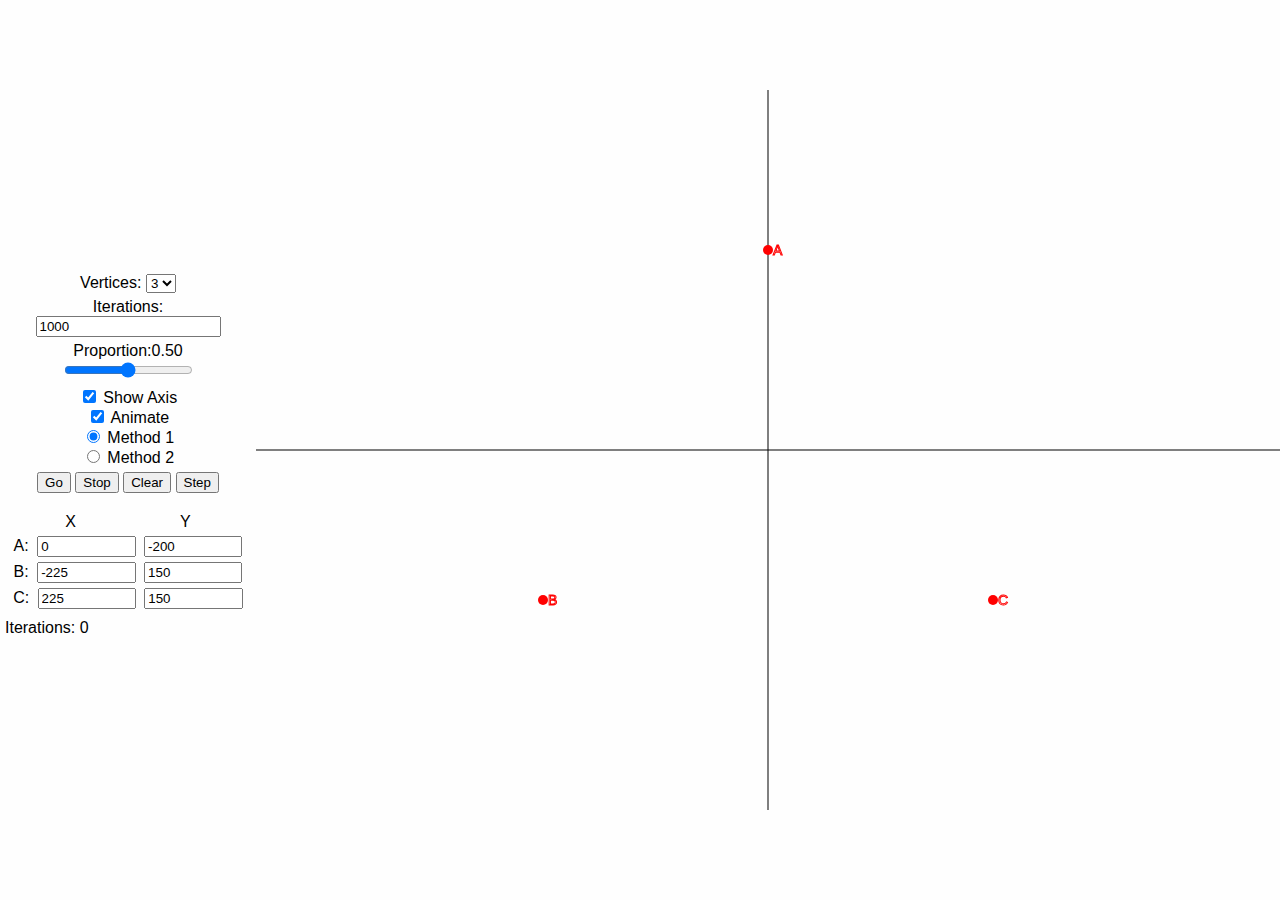
<file: projects/chaos/index.html>
<!DOCTYPE html>
<html>
  <head>
    <meta charset="UTF-8">
    <meta name="viewport" content="width=device-width, initial-scale=1">

    <title>Chaos Game</title>
    <link href="./styles.css" type="text/css" rel="stylesheet" />
    <link rel="stylesheet" href="https://cdnjs.cloudflare.com/ajax/libs/font-awesome/4.7.0/css/font-awesome.min.css">
  </head>
  <body>
    <main>
      <section class="math-chaosgame section1">
      </section>
    </main>
    <script src="chaosgame.bundle.js"></script>
  </body>
</html>
</file>
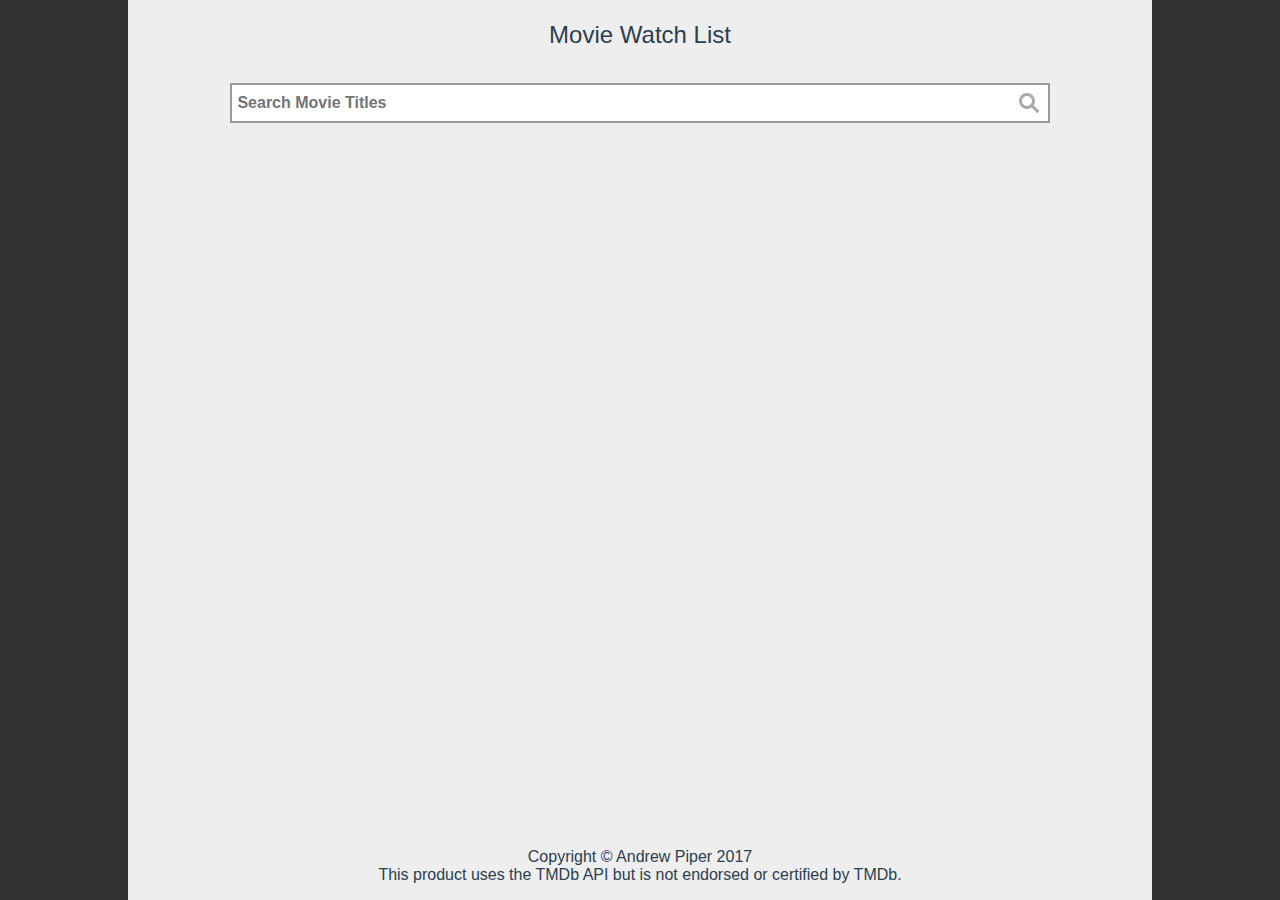
<file: projects/movie-list/index.html>
<!DOCTYPE html>
<html lang="en">
  <head>
    <meta charset="utf-8">
    <meta name="viewport" content="width=device-width, initial-scale=1">
    <title>movie-list</title>
    <link href="css/styles.css" type="text/css" rel="stylesheet" media="all" />
  </head>
  <body>
    <div id="app"></div>
    <script src="js/build.js"></script>
  </body>
</html>
</file>
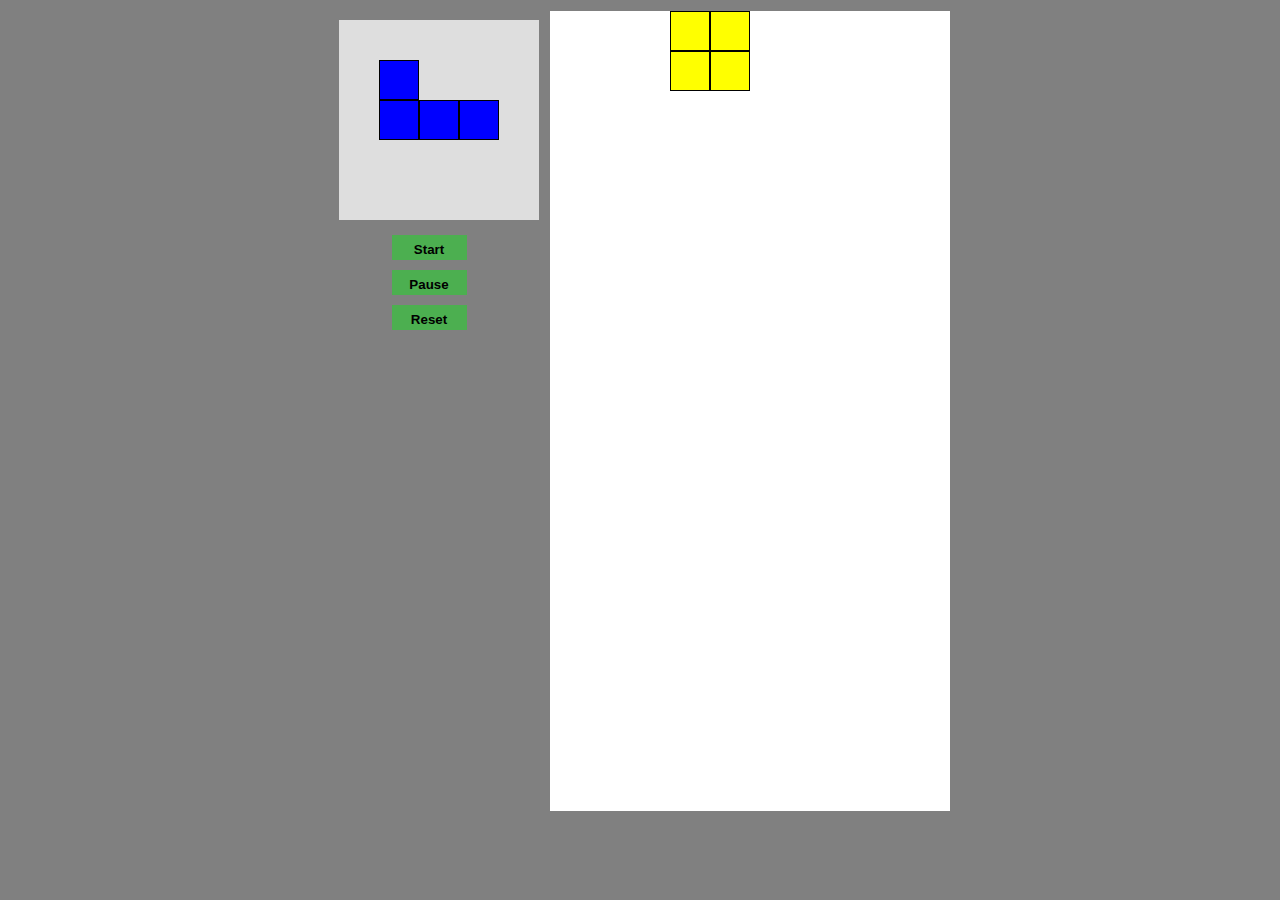
<file: projects/tetris/index.html>
<!DOCTYPE html>
<html lang="en">
  <head>
    <meta charset="utf-8">
    <title>tetris</title>
    <style>
      * {
        box-sizing: border-box;
      }
      html, body {
        height: 100%;
        width: 100%;
        margin: 0;
        padding: 0;
      }
    </style>
  </head>
  <body>
    <div id="app"></div>
    <script src="build.js"></script>
  </body>
</html>
</file>
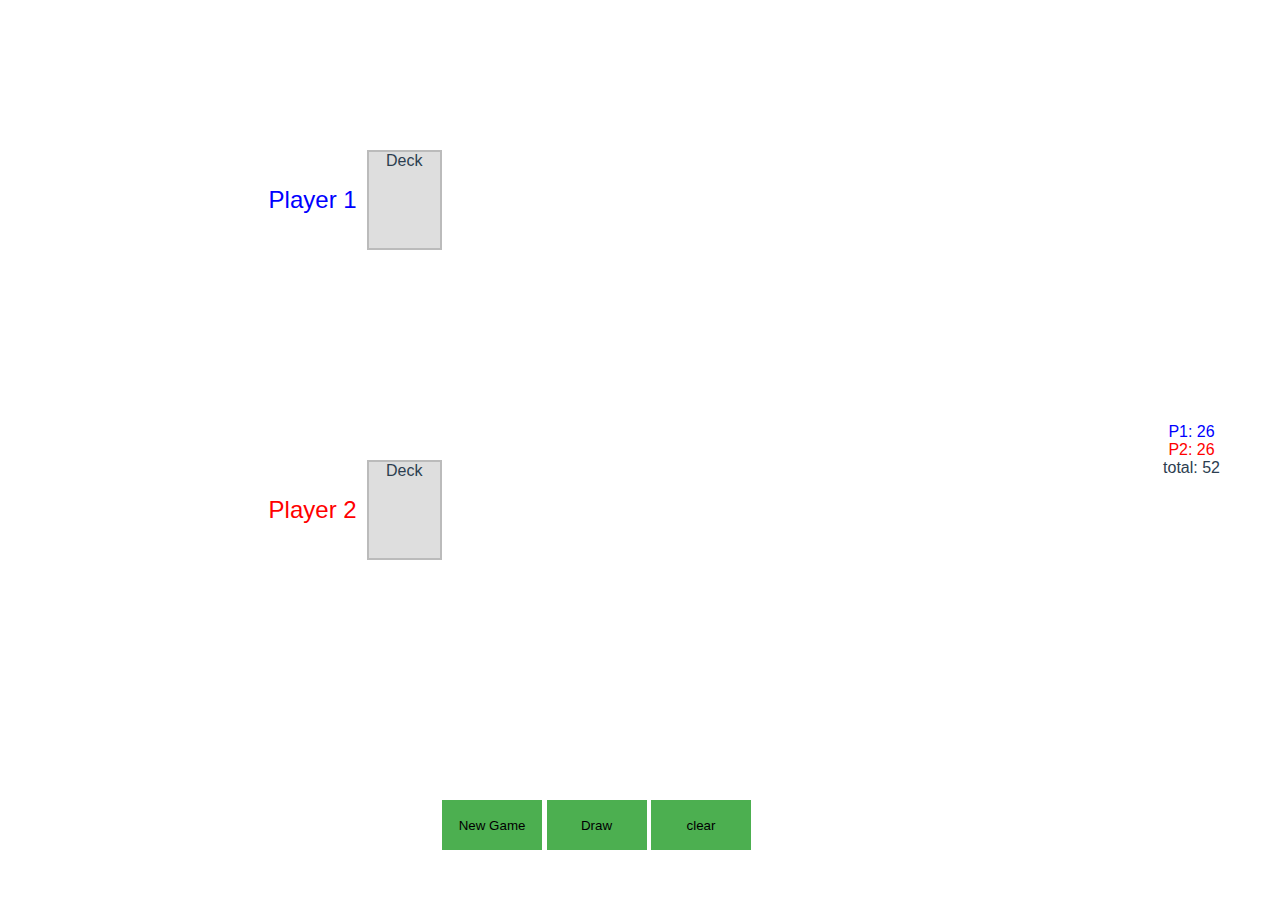
<file: projects/vuejs-war/index.html>
<!DOCTYPE html>
<html lang="en">
  <head>
    <meta charset="utf-8">
    <meta name="viewport" content="width=device-width, initial-scale=1">
    <title>war-card-game</title>
    <style>
      html, body {
        height: 100%;
        width: 100%;
        margin: 0;
      }
    </style>
    <link href="./style.css" type="text/css" rel="stylesheet" media="all" />
  </head>
  <body>
    <div id="app"></div>
    <script src="./build.js"></script>
  </body>
</html>
</file>
<file: projects/chaos/styles.css>
* {
  box-sizing: border-box;
}

body {
  margin: 0;
  padding: 0;
  background-color: #fefefe;
  font-family: arial;
}

main {
  width: 100%;
  height: auto;
}

section { 
  display: flex;
  height: 100vh;
  width: 100%
}

.section1 {
}
</file>
<file: projects/movie-list/css/styles.css>
* {
  box-sizing: border-box;
}

html, body {
  width: 100%;
  height: 100%;
  margin: 0;
  background-color: #323232;
}

.hidden {
  display: none;
}
/*
 * Button Styles
 */
.button {
  width: 125px;
  height: 50px;
  display: inline-block;
  border: 3px solid #bbb;
  background-color: #bbb;
  font-weight: bold;
}
.button.med {
  width: auto;
  height: 35px;
}
.button.small {
  width: auto;
  height: 25px;
}
.button.add {
  background-color: green;
  border-color: green;
}
.button.alert {
  background-color: red;
  border-color: red;
}
.button:hover {
  background: transparent;
  cursor: pointer;
}
.button:active {
  opacity: 0.5;
}
.button:focus {
  outline: none;
}

.checkmark,
.chevron {
  display: inline-block;
  padding: 0 10px;
  margin-top: -10px;
  cursor: pointer;
}
.chevron.up {
  margin-top: 10px;
}
.chevron.up:after {
  transform: rotate(225deg);
}
.chevron.left:after {
  margin-left: 10px;
  transform: rotate(135deg);
}
.chevron.right:after {
  margin-right: 10px;
  transform: rotate(315deg);
}
.checkmark.watched:after,
.checkmark.checked:after {
  border-color: green;
}
.checkmark:after {
  content: "";
  display: block;
  width: 10px;
  height: 20px;
  border-color: #bbb;
  border-style: solid;
  border-width: 0 3px 3px 0;
  transform: rotate(45deg);
}
.chevron:after {
  content: "";
  display: block;
  width: 20px;
  height: 20px;
  border: solid #aaa;
  border-width: 0 3px 3px 0;
  transform: rotate(45deg);
  transition: transform .25s;
}
.magnifying-glass {
  font-size: 2em;
  display: inline-block;
  width: 0.5em;
  height: 0.5em;
  border: 0.1em solid #aaa;
  position: relative;
  border-radius: 0.35em;
}
.magnifying-glass:before {
  content: "";
  display: inline-block;
  position: absolute;
  right: -0.25em;
  bottom: -0.1em;
  border-width: 0;
  background: #aaa;
  width: 0.3em;
  height: 0.08em;
  transform: rotate(45deg);
}
.cross-x {
  background: #aaa;
  height: 1.5em;
  width: 0.25em;
  position: relative;
  display: inline-block;
  transform: rotate(45deg);
}
.cross-x:after {
  position: absolute;
  background: #aaa;
  content: "";
  height: 0.25em;
  left: -0.625em;
  top: 0.625em;
  width: 1.5em;
}
@keyframes spin {
  from { transform: rotate(0deg); }
  to { transform: rotate(360deg); }
}
.loading {
  position: absolute;
  top: 50%;
  left: 50%;
  width: 28px;
  height: 28px;
  margin: -14px 0 0 -14px;
  padding: 0;
}
.loading .maskedCircle {
  width: 20px;
  height: 20px;
  border-radius: 12px;
  border: 3px solid #444;
}
.loading .mask {
  width: 12px;
  height: 12px;
  overflow: hidden;
}
.loading .spinner {
  position: absolute;
  left: 1px;
  top: 1px;
  width: 26px;
  height: 26px;
  animation: spin 1s infinite linear;
}
</file>
<file: projects/vuejs-war/style.css>
*{box-sizing:border-box}#app{font-family:Avenir,Helvetica,Arial,sans-serif;-webkit-font-smoothing:antialiased;-moz-osx-font-smoothing:grayscale;text-align:center;color:#2c3e50;padding:50px;height:100%;display:flex;justify-content:flex-start;flex-wrap:wrap}.column,.main{display:flex;flex-direction:column;flex:2;justify-content:flex-start;flex-wrap:wrap}.main{align-items:center}.hand{flex:1}.output{display:flex;flex-wrap:nowrap;align-items:center;flex-direction:column;justify-content:center;padding:10px}.winner-list{overflow-y:scroll;display:flex;flex-direction:column;padding:5px}.winner-list span{display:block}.p1{color:blue}.p2{color:red}h1,h2{font-weight:400}ul{list-style-type:none;padding:0}li{display:inline-block;margin:0 10px}a{color:#42b983}button{flex:0;height:50px;width:100px;background-color:#4caf50;border:3px solid #4caf50}@media (hover:hover){button:hover{background-color:#fff;cursor:pointer}}button:active{background-color:#4caf50;opacity:.5}button:focus{outline:none}::-webkit-scrollbar{width:5px}::-webkit-scrollbar-thumb{background-color:#dcdcdc}@media screen and (min-width:480px) and (max-width:720px){#app{flex-direction:column;padding:5px}.winner-list{overflow-x:scroll;flex-direction:row}.winner-list span{display:inline-block}}.card-container[data-v-2f1b97a7]{width:75px;height:100px;position:relative;display:inline-block;transform-style:preserve-3d;transition:transform .5s;border:2px solid #bbb}.card[data-v-2f1b97a7]{width:100%;height:100%;position:absolute;top:0;left:0;backface-visibility:hidden;background-color:#dedede}.suit[data-v-2f1b97a7],.value[data-v-2f1b97a7]{font-size:10pt;display:block}.faceup[data-v-2f1b97a7],.front[data-v-2f1b97a7]{transform:rotateY(180deg)}.back[data-v-2f1b97a7]{transform:rotateY(0)}.diamonds[data-v-2f1b97a7],.hearts[data-v-2f1b97a7]{color:red}.player-hand[data-v-40d8d5a8]{display:flex;width:60%;height:300px;max-height:300px;align-items:center;margin-bottom:10px}.deck[data-v-40d8d5a8]{margin:10px;width:75px;height:100px;background-color:#dedede;border:2px solid #bbb;display:inline-flex;align-items:center;justify-content:center}div.war-card[data-v-40d8d5a8]{transform:rotate(180deg)}.draw-three-enter-active[data-v-40d8d5a8],.draw-three-leave-active[data-v-40d8d5a8],.play-card-enter-active[data-v-40d8d5a8],.play-card-leave-active[data-v-40d8d5a8],.war-card-enter-active[data-v-40d8d5a8],.war-card-leave-active[data-v-40d8d5a8]{transition:all .5s}@media screen and (min-width:480px) and (max-width:720px){.player-hand[data-v-40d8d5a8]{width:100%;padding:10px}}
/*# sourceMappingURL=style.css.map*/
</file>
